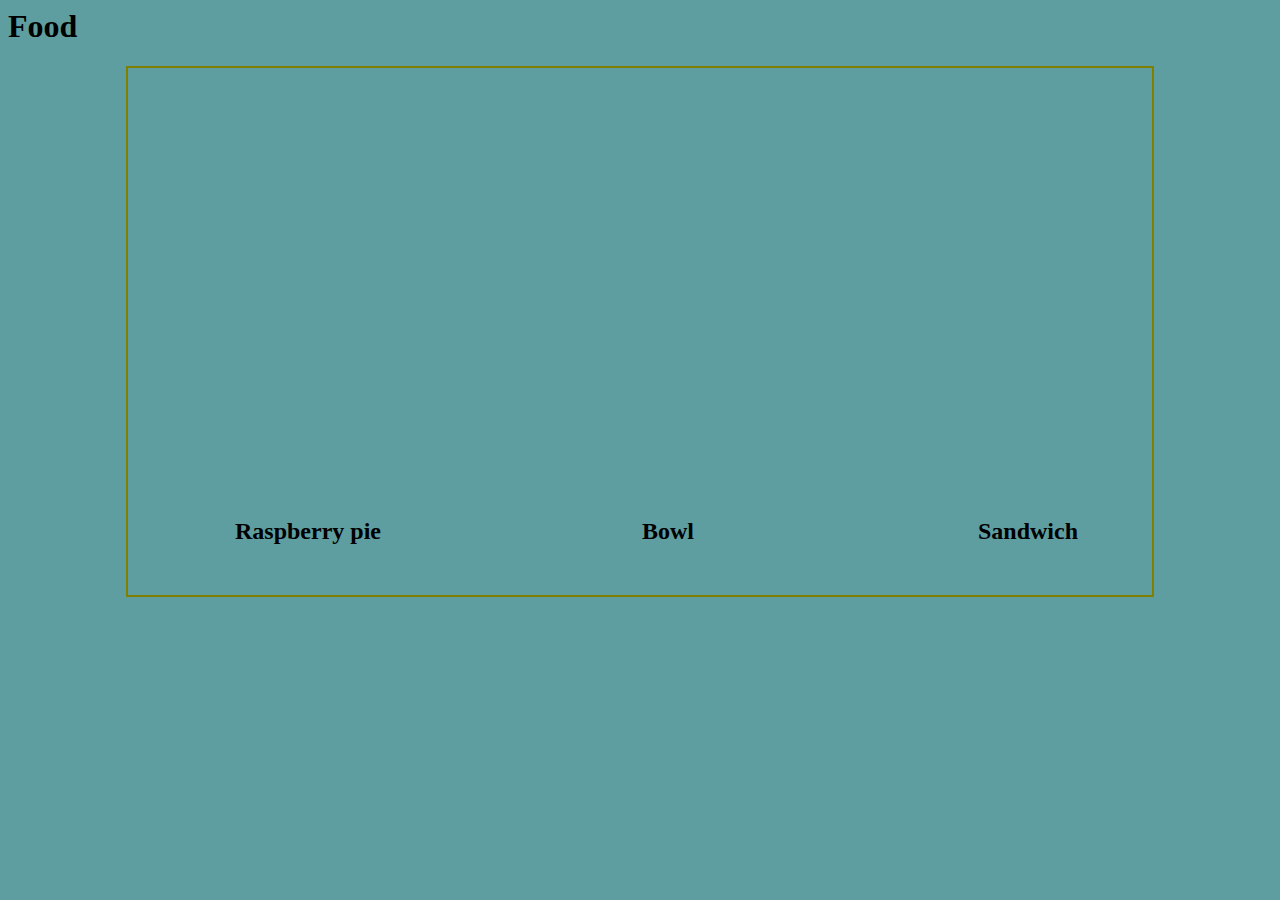
<file: CssTestSeite/index.html>
<html>
    <head>
        <title>CSSTestSeite</title>        

        <link rel="stylesheet" href="css/style.css">
    </head>

    <body>
        <div>
            <div>
                <h1>Food</h1>
            </div>
            <div class="wrapper">
                <div class="titlebox">
                    <div class="background-image" style="background-image: url(https://images.unsplash.com/photo-1565958011703-44f9829ba187?ixlib=rb-1.2.1&ixid=MnwxMjA3fDB8MHxwaG90by1wYWdlfHx8fGVufDB8fHx8&auto=format&fit=crop&w=930&q=80);"></div>
                    <h2>Raspberry pie</h2>
                </div>
                <div class="titlebox">
                    <div class="background-image" style="background-image: url(https://images.unsplash.com/photo-1484980972926-edee96e0960d?ixlib=rb-1.2.1&ixid=MnwxMjA3fDB8MHxwaG90by1wYWdlfHx8fGVufDB8fHx8&auto=format&fit=crop&w=774&q=80);"></div>
                    <h2>Bowl</h2>
                </div>
                <div class="titlebox">
                    <div class="background-image" style="background-image: url(https://images.unsplash.com/photo-1559054663-e8d23213f55c?ixlib=rb-1.2.1&ixid=MnwxMjA3fDB8MHxwaG90by1wYWdlfHx8fGVufDB8fHx8&auto=format&fit=crop&w=3087&q=80);"></div>
                    <h2>Sandwich</h2>
                </div>
            </div>
        </div>
    </body>
</html>
</file>
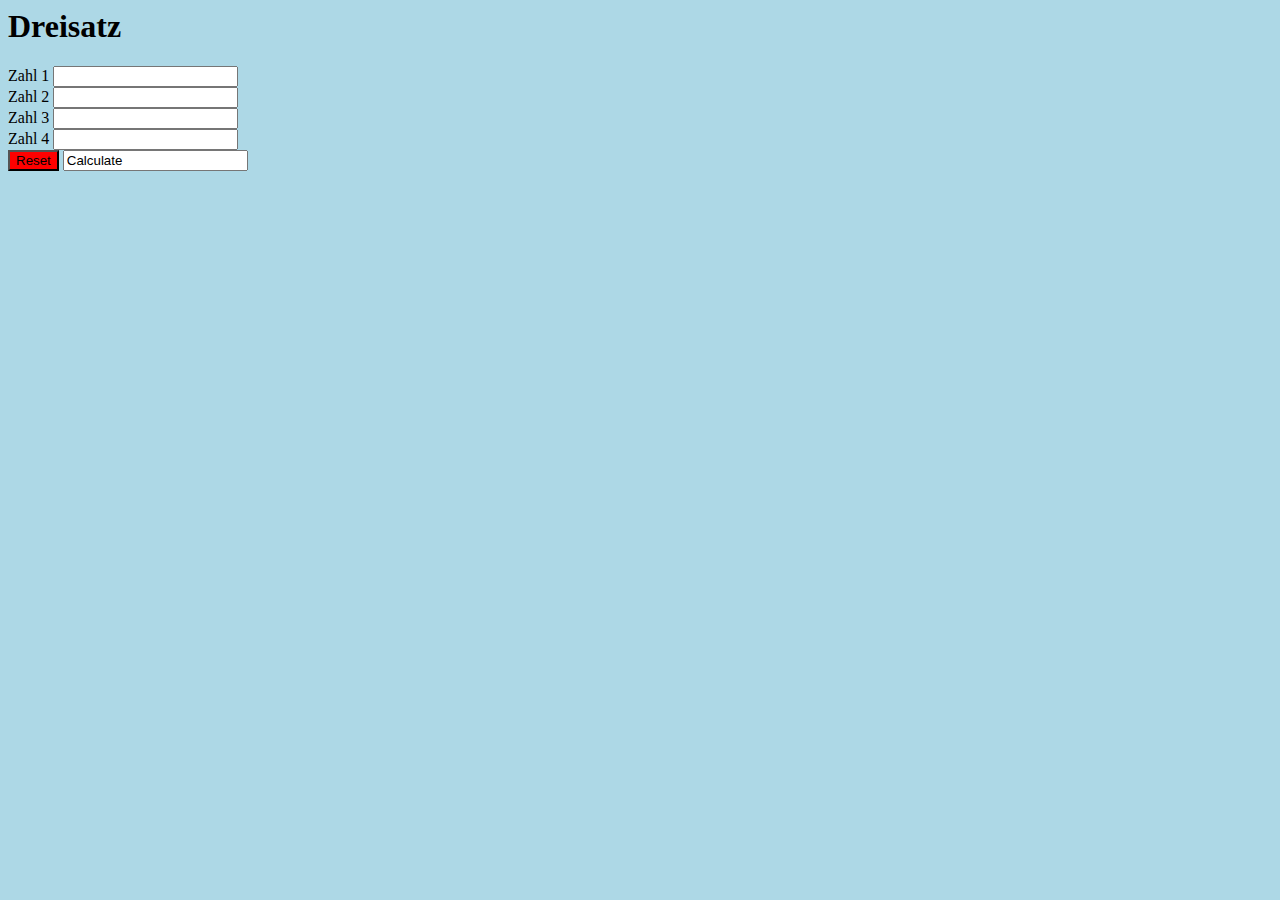
<file: dreisatz/index.html>
<html>
    <head>
        <title>Dreisatz</title>

        <link href="https://cdn.jsdelivr.net/npm/bootstrap@5.1.3/dist/css/bootstrap.min.css" rel="stylesheet" integrity="sha384-1BmE4kWBq78iYhFldvKuhfTAU6auU8tT94WrHftjDbrCEXSU1oBoqyl2QvZ6jIW3" crossorigin="anonymous">

        <link rel="stylesheet" href="css/styles.css ">

        <meta charset="UTF-8">
    </head>

    <body>
        <div class="container">
            <h1>Dreisatz</h1> 

            <div>
                <form action="" method="get" class="form-example">

                    <div class="row">
                        <div class="col-sm-12 col-md-6 col-lg-3">
                            <div class="form-example">
                                <label for="zahl1">Zahl 1 </label>
                                <input class="form-control", type="number" name="zahl1" id="zahl1" required>
                            </div>
                        </div>

                        <div class="col-sm-12 col-md-6 col-lg-3">
                            <div class="form-example">
                                <label for="zahl2">Zahl 2 </label>
                                <input class="form-control", type="number" name="zahl2" id="zahl2" required>
                            </div>
                        </div>

                        <div class="col-sm-12 col-md-6 col-lg-3">
                            <div class="form-example">
                                <label for="zahl3">Zahl 3 </label>
                                <input class="form-control", type="number" name="zahl3" id="zahl3" required>
                            </div>
                        </div>

                        <div class="col-sm-12 col-md-6 col-lg-3">
                            <div class="form-example">
                                <label for="zahl4">Zahl 4 </label>
                                <input class="form-control", type="number" name="zahl4" id="zahl4" readonly>
                            </div>
                        </div>
                    </div>

                    <div class="form-example">
                        <input class="btn btn-warning" type="reset" value="Reset" onclick="">
                        <input class="btn btn-success" id="calculate" type="text" value="Calculate">
                    </div>
                </form>
            </div>
        </div>

        <script src="script.js"></script>

        <!-- <div class="wrapper">
            <div class="titlebox">
                <div class="background-image" style="background-image: url(https://images.unsplash.com/photo-1637091113443-c7ceea4cd0ee?ixid=MnwxMjA3fDB8MHxwaG90by1wYWdlfHx8fGVufDB8fHx8&ixlib=rb-1.2.1&auto=format&fit=crop&w=1074&q=80);"></div>
                <div class="point"></div>
                <h2>Kaffee?</h2>
            </div>
            <div class="titlebox">
                <div class="background-image" style="background-image: url(https://images.unsplash.com/photo-1624300629298-e9de39c13be5?ixid=MnwxMjA3fDB8MHxwaG90by1wYWdlfHx8fGVufDB8fHx8&ixlib=rb-1.2.1&auto=format&fit=crop&w=687&q=80);"></div>
                <div class="point"></div>
                <h2>Fajitas?</h2>
            </div>
            <div class="titlebox">
                <div class="background-image", style="background-image: url(https://images.unsplash.com/photo-1624299831638-82c15fcafd2b?ixid=MnwxMjA3fDB8MHxwaG90by1wYWdlfHx8fGVufDB8fHx8&ixlib=rb-1.2.1&auto=format&fit=crop&w=687&q=80);"></div>
                <div class="point"></div>
                <h2>Apfelkuchen?</h2>
            </div>
        </div> -->
     </body> 
</html>
</file>
<file: CssTestSeite/css/style.css>
body {
    background-color: cadetblue;
}
.wrapper {
    display: flex;
    margin: auto;
    width: 100%;
    max-width: 1024px;
    border: 2px solid olive;
}

.titlebox {
    text-align: center;
    margin: 30px;
    flex-direction: column;
}

.background-image {
    background-size: cover;
    width: 300px;
    height: 400px;
}
</file>
<file: dreisatz/css/styles.css>
body {
    background-color: lightblue;
}

.btn-warning {
    background-color: red;
}
.wrapper {
    width: 100%;
    max-width: 1024px;
    margin: auto;
    margin-top: 40px;
    border: 2px solid darkolivegreen;
    padding: 20px;
    display: flex;
    flex-direction: column;
}

.titlebox {
    /* border: 2px solid cadetblue; */
    /* padding: 20px; */
    margin: 10px;
    flex-grow: 1;
    border-radius: 10px;
    flex-basis: 0;
    font-family: "Times New Roman";
    text-align: center;
    position: relative;
}

.titlebox .point {
    position: absolute;
    height: 20px;
    width: 20px;
    background-color: red;
    border-radius: 100%;
    top: 100px;
    left: 20px;
}

.background-image {
    border-top-left-radius: 10px;
    border-top-right-radius: 1px;
    height: 400px;
    background-size: cover;
    background-position: 50% 50%;
}

@media screen and (min-width: 1024px){
    .wrapper{
        flex-direction: row;
        flex-wrap: wrap;
    }

    .card{
        flex-basis: 250px;
    }
}
</file>
